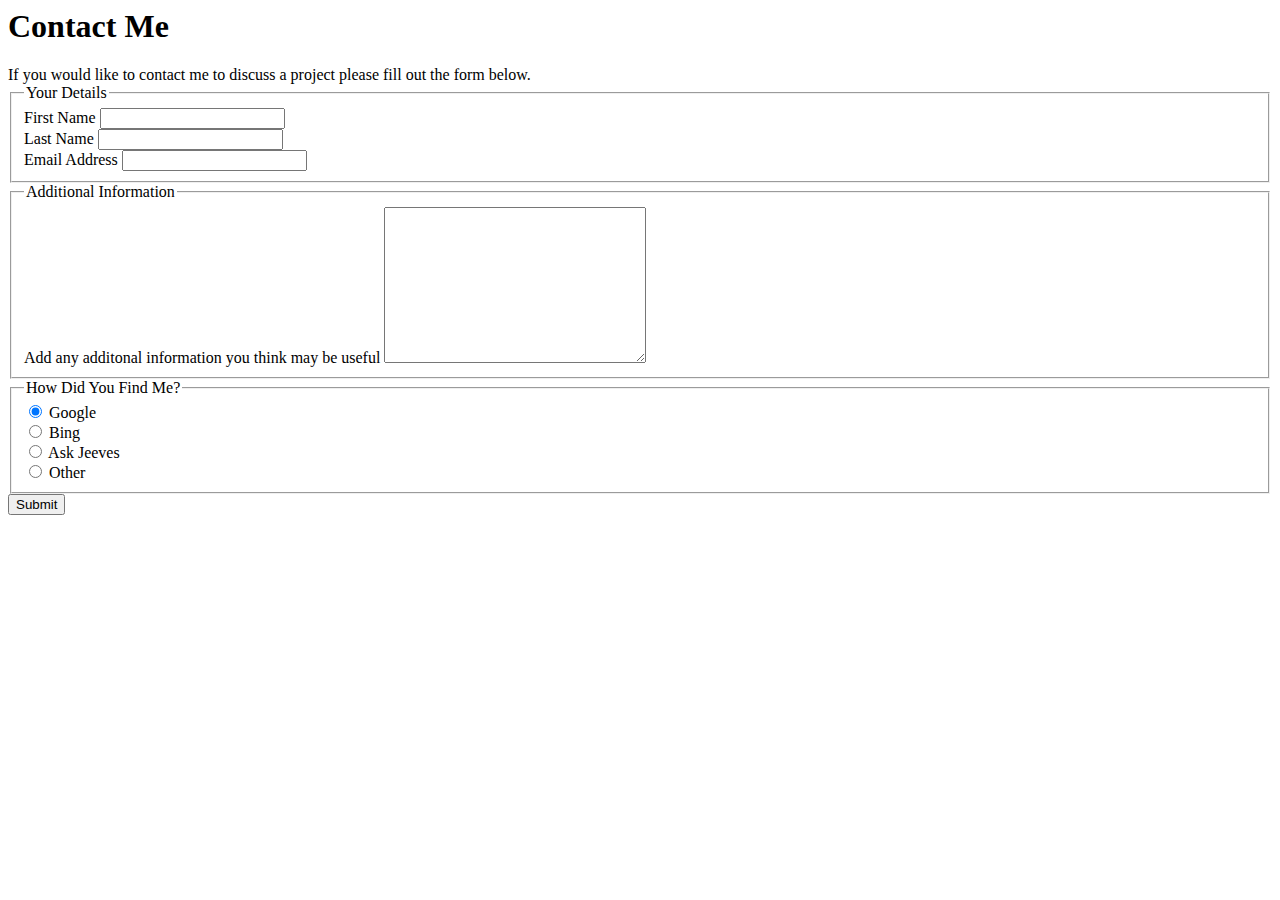
<file: pages/contact.html>
<DOCTYPE html>
    <html>
        <head>
            <title>Contact Me</title>
            <h1>Contact Me</h1>
            <body>
                If you would like to contact me to discuss a project please fill out the form below.
            </body>
        <form>
            <fieldset>
                <legend>Your Details</legend>
                <label for="firstname">First Name</label>
                <input id= "firstname" type="text">
                <br>
                <label for="lastname">Last Name</label>
                <input id="lastname" type="text">
                <br>
                <label for="email">Email Address</label>
                <input id="email" type="text">
                <br>
            </fieldset>
            <fieldset>
                <legend>Additional Information</legend>
                <label for="notes">Add any additonal information you think may be useful</label>
                <textarea id="notes" cols="30" rows="10"></textarea>
                <br>
            </fieldset>
            <fieldset>
                <legend>How Did You Find Me?</legend>
                <input type="radio" name="source" value="Google" checked="checked"> Google
                <br>
                <input type="radio" name="source" value="Bing"> Bing
                <br>
                <input type="radio" name="source" value="Ask Jeeves"> Ask Jeeves
                <br>
                <input type="radio" name="source" value="Other"> Other
                <br>
            </fieldset>
            <input type="button" name="Submit" value="Submit">
        </form>
        </head>
    </html>
</file>
